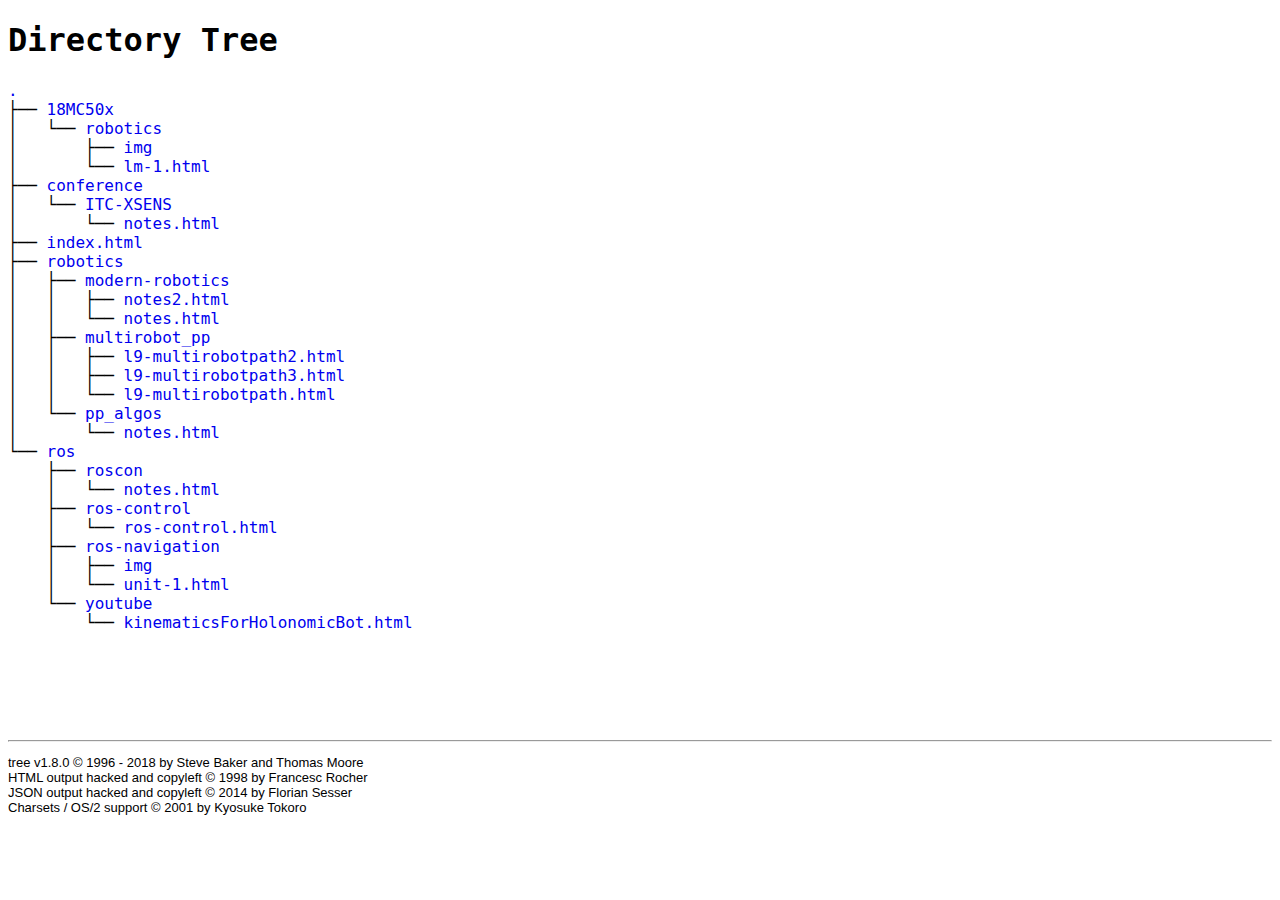
<file: docs/index.html>
<!DOCTYPE html>
<html>
<head>
 <meta http-equiv="Content-Type" content="text/html; charset=utf-8">
 <meta name="Author" content="Made by 'tree'">
 <meta name="GENERATOR" content="$Version: $ tree v1.8.0 (c) 1996 - 2018 by Steve Baker, Thomas Moore, Francesc Rocher, Florian Sesser, Kyosuke Tokoro $">
 <title>Directory Tree</title>
 <style type="text/css">
  <!-- 
  BODY { font-family : ariel, monospace, sans-serif; }
  P { font-weight: normal; font-family : ariel, monospace, sans-serif; color: black; background-color: transparent;}
  B { font-weight: normal; color: black; background-color: transparent;}
  A:visited { font-weight : normal; text-decoration : none; background-color : transparent; margin : 0px 0px 0px 0px; padding : 0px 0px 0px 0px; display: inline; }
  A:link    { font-weight : normal; text-decoration : none; margin : 0px 0px 0px 0px; padding : 0px 0px 0px 0px; display: inline; }
  A:hover   { color : #000000; font-weight : normal; text-decoration : underline; background-color : yellow; margin : 0px 0px 0px 0px; padding : 0px 0px 0px 0px; display: inline; }
  A:active  { color : #000000; font-weight: normal; background-color : transparent; margin : 0px 0px 0px 0px; padding : 0px 0px 0px 0px; display: inline; }
  .VERSION { font-size: small; font-family : arial, sans-serif; }
  .NORM  { color: black;  background-color: transparent;}
  .FIFO  { color: purple; background-color: transparent;}
  .CHAR  { color: yellow; background-color: transparent;}
  .DIR   { color: blue;   background-color: transparent;}
  .BLOCK { color: yellow; background-color: transparent;}
  .LINK  { color: aqua;   background-color: transparent;}
  .SOCK  { color: fuchsia;background-color: transparent;}
  .EXEC  { color: green;  background-color: transparent;}
  -->
 </style>
</head>
<body>
	<h1>Directory Tree</h1><p>
	<a href=".">.</a><br>
	├── <a href="./18MC50x/">18MC50x</a><br>
	│   └── <a href="./18MC50x/robotics/">robotics</a><br>
	│   &nbsp;&nbsp;&nbsp; ├── <a href="./18MC50x/robotics/img/">img</a><br>
	│   &nbsp;&nbsp;&nbsp; └── <a href="./18MC50x/robotics/lm-1.html">lm-1.html</a><br>
	├── <a href="./conference/">conference</a><br>
	│   └── <a href="./conference/ITC-XSENS/">ITC-XSENS</a><br>
	│   &nbsp;&nbsp;&nbsp; └── <a href="./conference/ITC-XSENS/notes.html">notes.html</a><br>
	├── <a href="./index.html">index.html</a><br>
	├── <a href="./robotics/">robotics</a><br>
	│   ├── <a href="./robotics/modern-robotics/">modern-robotics</a><br>
	│   │   ├── <a href="./robotics/modern-robotics/notes2.html">notes2.html</a><br>
	│   │   └── <a href="./robotics/modern-robotics/notes.html">notes.html</a><br>
	│   ├── <a href="./robotics/multirobot_pp/">multirobot_pp</a><br>
	│   │   ├── <a href="./robotics/multirobot_pp/l9-multirobotpath2.html">l9-multirobotpath2.html</a><br>
	│   │   ├── <a href="./robotics/multirobot_pp/l9-multirobotpath3.html">l9-multirobotpath3.html</a><br>
	│   │   └── <a href="./robotics/multirobot_pp/l9-multirobotpath.html">l9-multirobotpath.html</a><br>
	│   └── <a href="./robotics/pp_algos/">pp_algos</a><br>
	│   &nbsp;&nbsp;&nbsp; └── <a href="./robotics/pp_algos/notes.html">notes.html</a><br>
	└── <a href="./ros/">ros</a><br>
	&nbsp;&nbsp;&nbsp; ├── <a href="./ros/roscon/">roscon</a><br>
	&nbsp;&nbsp;&nbsp; │   └── <a href="./ros/roscon/notes.html">notes.html</a><br>
	&nbsp;&nbsp;&nbsp; ├── <a href="./ros/ros-control/">ros-control</a><br>
	&nbsp;&nbsp;&nbsp; │   └── <a href="./ros/ros-control/ros-control.html">ros-control.html</a><br>
	&nbsp;&nbsp;&nbsp; ├── <a href="./ros/ros-navigation/">ros-navigation</a><br>
	&nbsp;&nbsp;&nbsp; │   ├── <a href="./ros/ros-navigation/img/">img</a><br>
	&nbsp;&nbsp;&nbsp; │   └── <a href="./ros/ros-navigation/unit-1.html">unit-1.html</a><br>
	&nbsp;&nbsp;&nbsp; └── <a href="./ros/youtube/">youtube</a><br>
	&nbsp;&nbsp;&nbsp; &nbsp;&nbsp;&nbsp; └── <a href="./ros/youtube/kinematicsForHolonomicBot.html">kinematicsForHolonomicBot.html</a><br>
	<br><br>
	</p>
	<p>
	<br><br>
	</p>
	<hr>
	<p class="VERSION">
		 tree v1.8.0 © 1996 - 2018 by Steve Baker and Thomas Moore <br>
		 HTML output hacked and copyleft © 1998 by Francesc Rocher <br>
		 JSON output hacked and copyleft © 2014 by Florian Sesser <br>
		 Charsets / OS/2 support © 2001 by Kyosuke Tokoro
	</p>
</body>
</html>
</file>
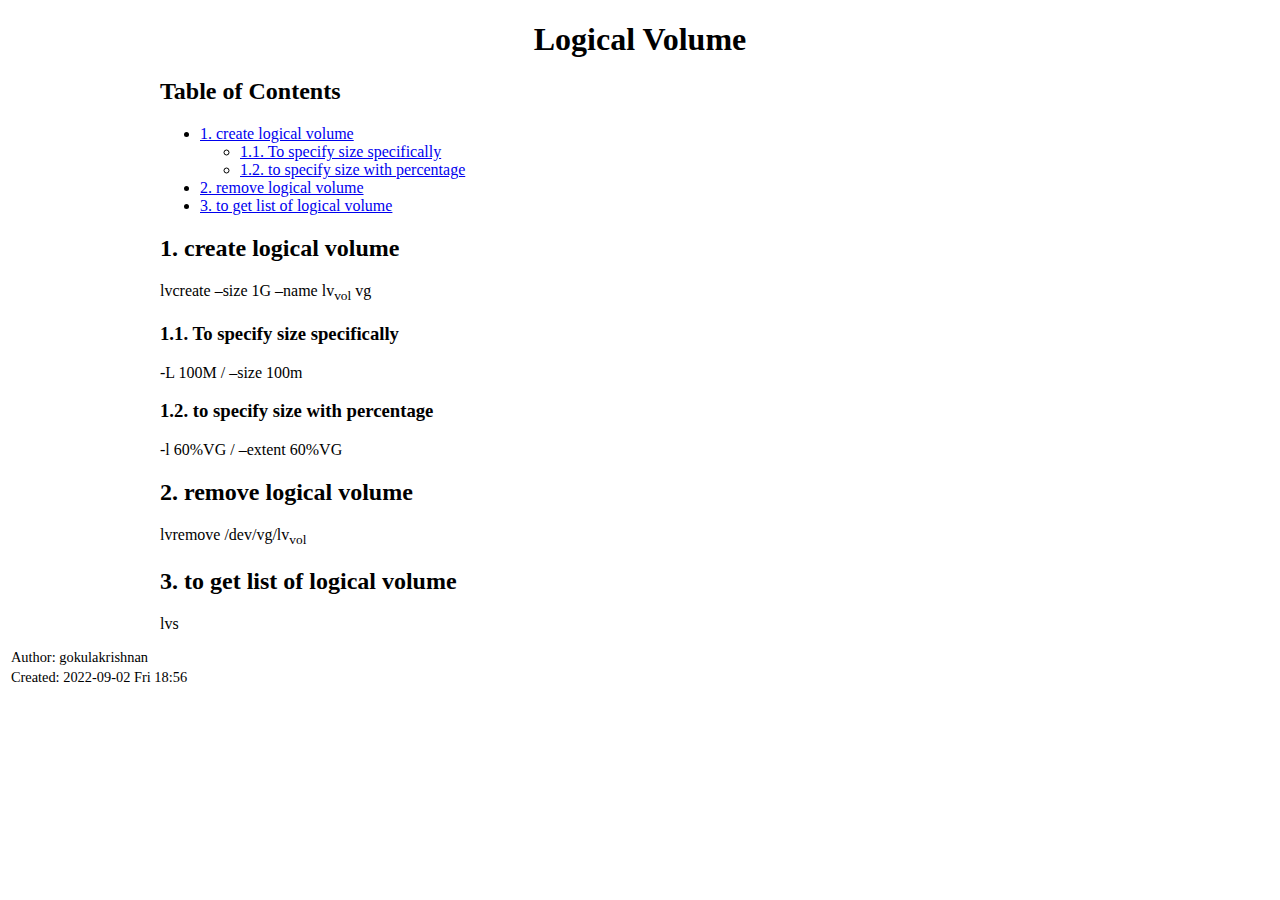
<file: org/20220902184039-logical_volume.html>
<?xml version="1.0" encoding="utf-8"?>
<!DOCTYPE html PUBLIC "-//W3C//DTD XHTML 1.0 Strict//EN"
"http://www.w3.org/TR/xhtml1/DTD/xhtml1-strict.dtd">
<html xmlns="http://www.w3.org/1999/xhtml" lang="en" xml:lang="en">
<head>
<!-- 2022-09-02 Fri 18:56 -->
<meta http-equiv="Content-Type" content="text/html;charset=utf-8" />
<meta name="viewport" content="width=device-width, initial-scale=1" />
<title>Logical Volume</title>
<meta name="author" content="gokulakrishnan" />
<meta name="generator" content="Org Mode" />
<style>
  #content { max-width: 60em; margin: auto; }
  .title  { text-align: center;
             margin-bottom: .2em; }
  .subtitle { text-align: center;
              font-size: medium;
              font-weight: bold;
              margin-top:0; }
  .todo   { font-family: monospace; color: red; }
  .done   { font-family: monospace; color: green; }
  .priority { font-family: monospace; color: orange; }
  .tag    { background-color: #eee; font-family: monospace;
            padding: 2px; font-size: 80%; font-weight: normal; }
  .timestamp { color: #bebebe; }
  .timestamp-kwd { color: #5f9ea0; }
  .org-right  { margin-left: auto; margin-right: 0px;  text-align: right; }
  .org-left   { margin-left: 0px;  margin-right: auto; text-align: left; }
  .org-center { margin-left: auto; margin-right: auto; text-align: center; }
  .underline { text-decoration: underline; }
  #postamble p, #preamble p { font-size: 90%; margin: .2em; }
  p.verse { margin-left: 3%; }
  pre {
    border: 1px solid #e6e6e6;
    border-radius: 3px;
    background-color: #f2f2f2;
    padding: 8pt;
    font-family: monospace;
    overflow: auto;
    margin: 1.2em;
  }
  pre.src {
    position: relative;
    overflow: auto;
  }
  pre.src:before {
    display: none;
    position: absolute;
    top: -8px;
    right: 12px;
    padding: 3px;
    color: #555;
    background-color: #f2f2f299;
  }
  pre.src:hover:before { display: inline; margin-top: 14px;}
  /* Languages per Org manual */
  pre.src-asymptote:before { content: 'Asymptote'; }
  pre.src-awk:before { content: 'Awk'; }
  pre.src-authinfo::before { content: 'Authinfo'; }
  pre.src-C:before { content: 'C'; }
  /* pre.src-C++ doesn't work in CSS */
  pre.src-clojure:before { content: 'Clojure'; }
  pre.src-css:before { content: 'CSS'; }
  pre.src-D:before { content: 'D'; }
  pre.src-ditaa:before { content: 'ditaa'; }
  pre.src-dot:before { content: 'Graphviz'; }
  pre.src-calc:before { content: 'Emacs Calc'; }
  pre.src-emacs-lisp:before { content: 'Emacs Lisp'; }
  pre.src-fortran:before { content: 'Fortran'; }
  pre.src-gnuplot:before { content: 'gnuplot'; }
  pre.src-haskell:before { content: 'Haskell'; }
  pre.src-hledger:before { content: 'hledger'; }
  pre.src-java:before { content: 'Java'; }
  pre.src-js:before { content: 'Javascript'; }
  pre.src-latex:before { content: 'LaTeX'; }
  pre.src-ledger:before { content: 'Ledger'; }
  pre.src-lisp:before { content: 'Lisp'; }
  pre.src-lilypond:before { content: 'Lilypond'; }
  pre.src-lua:before { content: 'Lua'; }
  pre.src-matlab:before { content: 'MATLAB'; }
  pre.src-mscgen:before { content: 'Mscgen'; }
  pre.src-ocaml:before { content: 'Objective Caml'; }
  pre.src-octave:before { content: 'Octave'; }
  pre.src-org:before { content: 'Org mode'; }
  pre.src-oz:before { content: 'OZ'; }
  pre.src-plantuml:before { content: 'Plantuml'; }
  pre.src-processing:before { content: 'Processing.js'; }
  pre.src-python:before { content: 'Python'; }
  pre.src-R:before { content: 'R'; }
  pre.src-ruby:before { content: 'Ruby'; }
  pre.src-sass:before { content: 'Sass'; }
  pre.src-scheme:before { content: 'Scheme'; }
  pre.src-screen:before { content: 'Gnu Screen'; }
  pre.src-sed:before { content: 'Sed'; }
  pre.src-sh:before { content: 'shell'; }
  pre.src-sql:before { content: 'SQL'; }
  pre.src-sqlite:before { content: 'SQLite'; }
  /* additional languages in org.el's org-babel-load-languages alist */
  pre.src-forth:before { content: 'Forth'; }
  pre.src-io:before { content: 'IO'; }
  pre.src-J:before { content: 'J'; }
  pre.src-makefile:before { content: 'Makefile'; }
  pre.src-maxima:before { content: 'Maxima'; }
  pre.src-perl:before { content: 'Perl'; }
  pre.src-picolisp:before { content: 'Pico Lisp'; }
  pre.src-scala:before { content: 'Scala'; }
  pre.src-shell:before { content: 'Shell Script'; }
  pre.src-ebnf2ps:before { content: 'ebfn2ps'; }
  /* additional language identifiers per "defun org-babel-execute"
       in ob-*.el */
  pre.src-cpp:before  { content: 'C++'; }
  pre.src-abc:before  { content: 'ABC'; }
  pre.src-coq:before  { content: 'Coq'; }
  pre.src-groovy:before  { content: 'Groovy'; }
  /* additional language identifiers from org-babel-shell-names in
     ob-shell.el: ob-shell is the only babel language using a lambda to put
     the execution function name together. */
  pre.src-bash:before  { content: 'bash'; }
  pre.src-csh:before  { content: 'csh'; }
  pre.src-ash:before  { content: 'ash'; }
  pre.src-dash:before  { content: 'dash'; }
  pre.src-ksh:before  { content: 'ksh'; }
  pre.src-mksh:before  { content: 'mksh'; }
  pre.src-posh:before  { content: 'posh'; }
  /* Additional Emacs modes also supported by the LaTeX listings package */
  pre.src-ada:before { content: 'Ada'; }
  pre.src-asm:before { content: 'Assembler'; }
  pre.src-caml:before { content: 'Caml'; }
  pre.src-delphi:before { content: 'Delphi'; }
  pre.src-html:before { content: 'HTML'; }
  pre.src-idl:before { content: 'IDL'; }
  pre.src-mercury:before { content: 'Mercury'; }
  pre.src-metapost:before { content: 'MetaPost'; }
  pre.src-modula-2:before { content: 'Modula-2'; }
  pre.src-pascal:before { content: 'Pascal'; }
  pre.src-ps:before { content: 'PostScript'; }
  pre.src-prolog:before { content: 'Prolog'; }
  pre.src-simula:before { content: 'Simula'; }
  pre.src-tcl:before { content: 'tcl'; }
  pre.src-tex:before { content: 'TeX'; }
  pre.src-plain-tex:before { content: 'Plain TeX'; }
  pre.src-verilog:before { content: 'Verilog'; }
  pre.src-vhdl:before { content: 'VHDL'; }
  pre.src-xml:before { content: 'XML'; }
  pre.src-nxml:before { content: 'XML'; }
  /* add a generic configuration mode; LaTeX export needs an additional
     (add-to-list 'org-latex-listings-langs '(conf " ")) in .emacs */
  pre.src-conf:before { content: 'Configuration File'; }

  table { border-collapse:collapse; }
  caption.t-above { caption-side: top; }
  caption.t-bottom { caption-side: bottom; }
  td, th { vertical-align:top;  }
  th.org-right  { text-align: center;  }
  th.org-left   { text-align: center;   }
  th.org-center { text-align: center; }
  td.org-right  { text-align: right;  }
  td.org-left   { text-align: left;   }
  td.org-center { text-align: center; }
  dt { font-weight: bold; }
  .footpara { display: inline; }
  .footdef  { margin-bottom: 1em; }
  .figure { padding: 1em; }
  .figure p { text-align: center; }
  .equation-container {
    display: table;
    text-align: center;
    width: 100%;
  }
  .equation {
    vertical-align: middle;
  }
  .equation-label {
    display: table-cell;
    text-align: right;
    vertical-align: middle;
  }
  .inlinetask {
    padding: 10px;
    border: 2px solid gray;
    margin: 10px;
    background: #ffffcc;
  }
  #org-div-home-and-up
   { text-align: right; font-size: 70%; white-space: nowrap; }
  textarea { overflow-x: auto; }
  .linenr { font-size: smaller }
  .code-highlighted { background-color: #ffff00; }
  .org-info-js_info-navigation { border-style: none; }
  #org-info-js_console-label
    { font-size: 10px; font-weight: bold; white-space: nowrap; }
  .org-info-js_search-highlight
    { background-color: #ffff00; color: #000000; font-weight: bold; }
  .org-svg { }
</style>
</head>
<body>
<div id="content" class="content">
<h1 class="title">Logical Volume</h1>
<div id="table-of-contents" role="doc-toc">
<h2>Table of Contents</h2>
<div id="text-table-of-contents" role="doc-toc">
<ul>
<li><a href="#org3b193dc">1. create logical volume</a>
<ul>
<li><a href="#org0fa4bbe">1.1. To specify size specifically</a></li>
<li><a href="#org7203555">1.2. to specify size with percentage</a></li>
</ul>
</li>
<li><a href="#org63c4b7f">2. remove logical volume</a></li>
<li><a href="#org99984ad">3. to get list of logical volume</a></li>
</ul>
</div>
</div>
<div id="outline-container-org3b193dc" class="outline-2">
<h2 id="org3b193dc"><span class="section-number-2">1.</span> create logical volume</h2>
<div class="outline-text-2" id="text-1">
<p>
lvcreate &#x2013;size 1G &#x2013;name lv<sub>vol</sub> vg
</p>
</div>
<div id="outline-container-org0fa4bbe" class="outline-3">
<h3 id="org0fa4bbe"><span class="section-number-3">1.1.</span> To specify size specifically</h3>
<div class="outline-text-3" id="text-1-1">
<p>
-L 100M / &#x2013;size 100m
</p>
</div>
</div>
<div id="outline-container-org7203555" class="outline-3">
<h3 id="org7203555"><span class="section-number-3">1.2.</span> to specify size with percentage</h3>
<div class="outline-text-3" id="text-1-2">
<p>
-l 60%VG / &#x2013;extent 60%VG
</p>
</div>
</div>
</div>
<div id="outline-container-org63c4b7f" class="outline-2">
<h2 id="org63c4b7f"><span class="section-number-2">2.</span> remove logical volume</h2>
<div class="outline-text-2" id="text-2">
<p>
lvremove /dev/vg/lv<sub>vol</sub>
</p>
</div>
</div>
<div id="outline-container-org99984ad" class="outline-2">
<h2 id="org99984ad"><span class="section-number-2">3.</span> to get list of logical volume</h2>
<div class="outline-text-2" id="text-3">
<p>
lvs
</p>
</div>
</div>
</div>
<div id="postamble" class="status">
<p class="author">Author: gokulakrishnan</p>
<p class="date">Created: 2022-09-02 Fri 18:56</p>
</div>
</body>
</html>
</file>
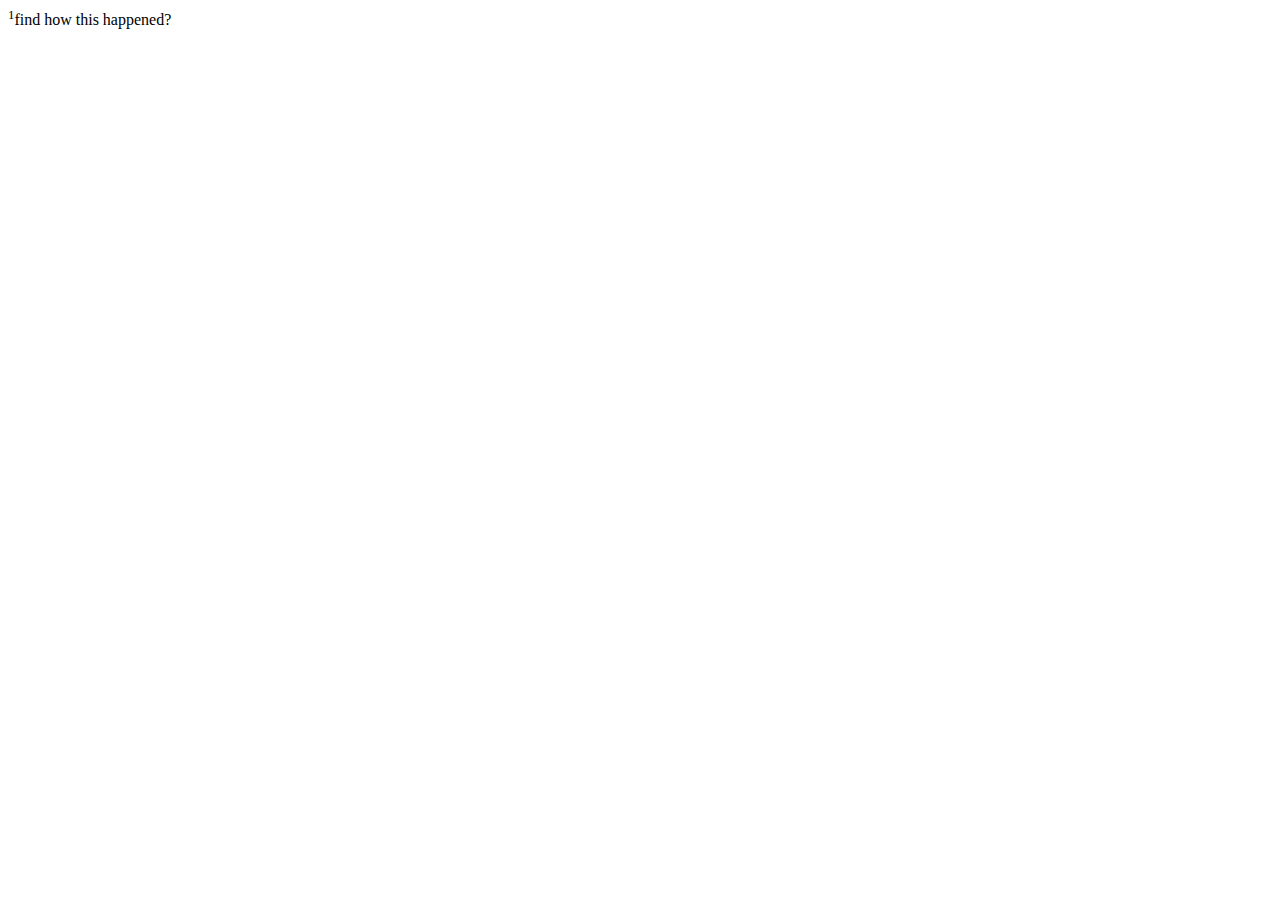
<file: docs/robotics/modern-robotics/notes2.html>
<!DOCTYPE html> 
<html xml:lang='nl' lang='nl'> 
<head><title></title> 
<meta charset='iso-8859-1' /> 
<meta name='generator' content='TeX4ht (http://www.tug.org/tex4ht/)' /> 
<meta name='viewport' content='width=device-width,initial-scale=1' /> 
<link rel='stylesheet' type='text/css' href='notes.css' /> 
<meta name='src' content='notes.tex' /> 
</head><body>
       <div class='footnote-text'>
  <!-- l. 129 --><p class='indent'>     <span class='footnote-mark'><a id='fn1x0'>   <sup class='textsuperscript'>1</sup></a></span><span class='ecrm-0800'>find how this happened?</span></p></div>
      
</body> 
</html>
</file>
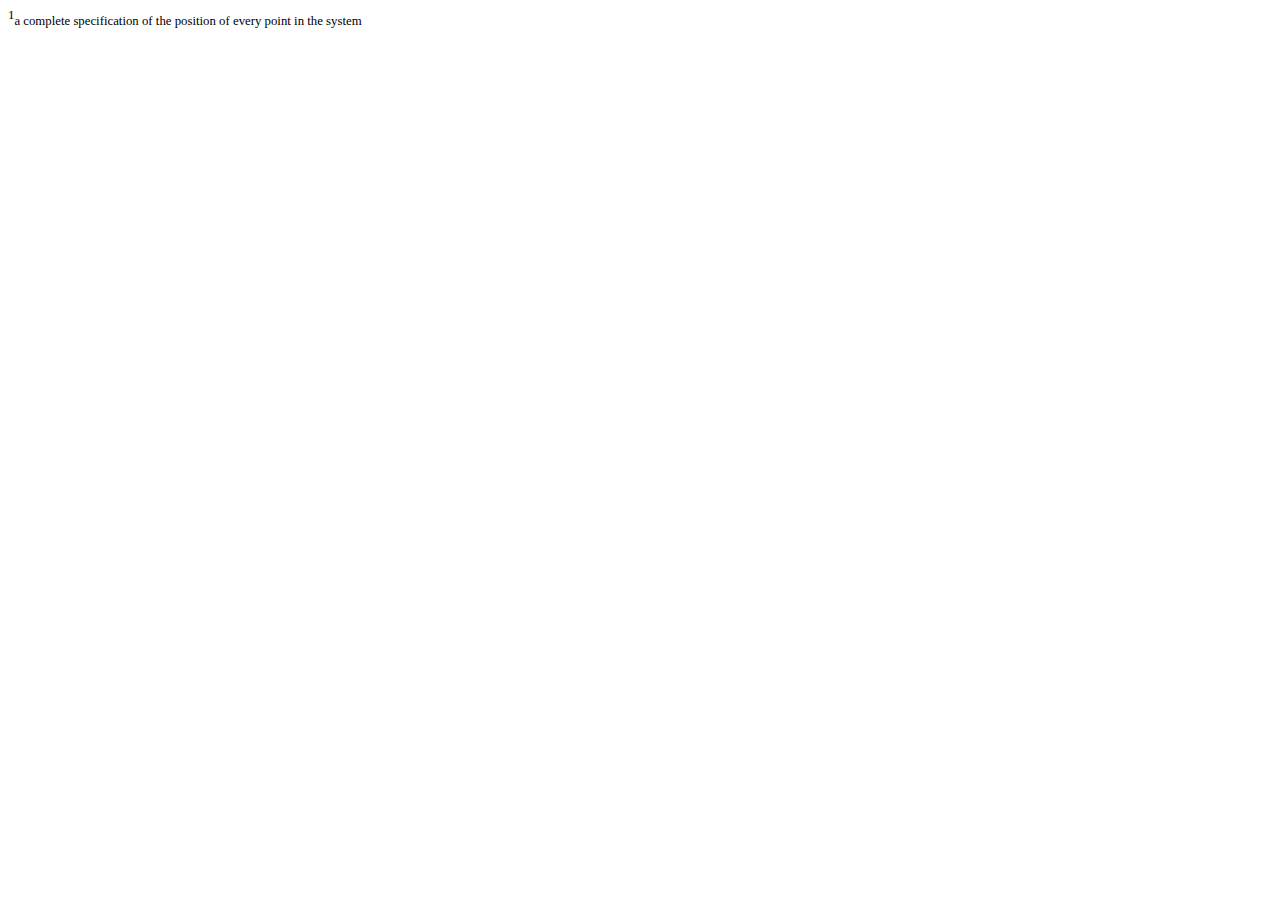
<file: docs/robotics/multirobot_pp/l9-multirobotpath2.html>
<!DOCTYPE html> 
<html lang='nl' xml:lang='nl'> 
<head><title></title> 
<meta charset='iso-8859-1' /> 
<meta name='generator' content='TeX4ht (http://www.tug.org/tex4ht/)' /> 
<meta name='viewport' content='width=device-width,initial-scale=1' /> 
<link type='text/css' rel='stylesheet' href='l9-multirobotpath.css' /> 
<meta name='src' content='l9-multirobotpath.tex' /> 
</head><body>
  <div class='footnote-text'>
  <!-- l. 98 --><p class='noindent'><span class='footnote-mark'><a id='fn1x0'>   <sup class='textsuperscript'>1</sup></a></span><span class='ecrm-0800'>a complete specification of the position of every point in the system</span></p></div> 
</body> 
</html>
</file>
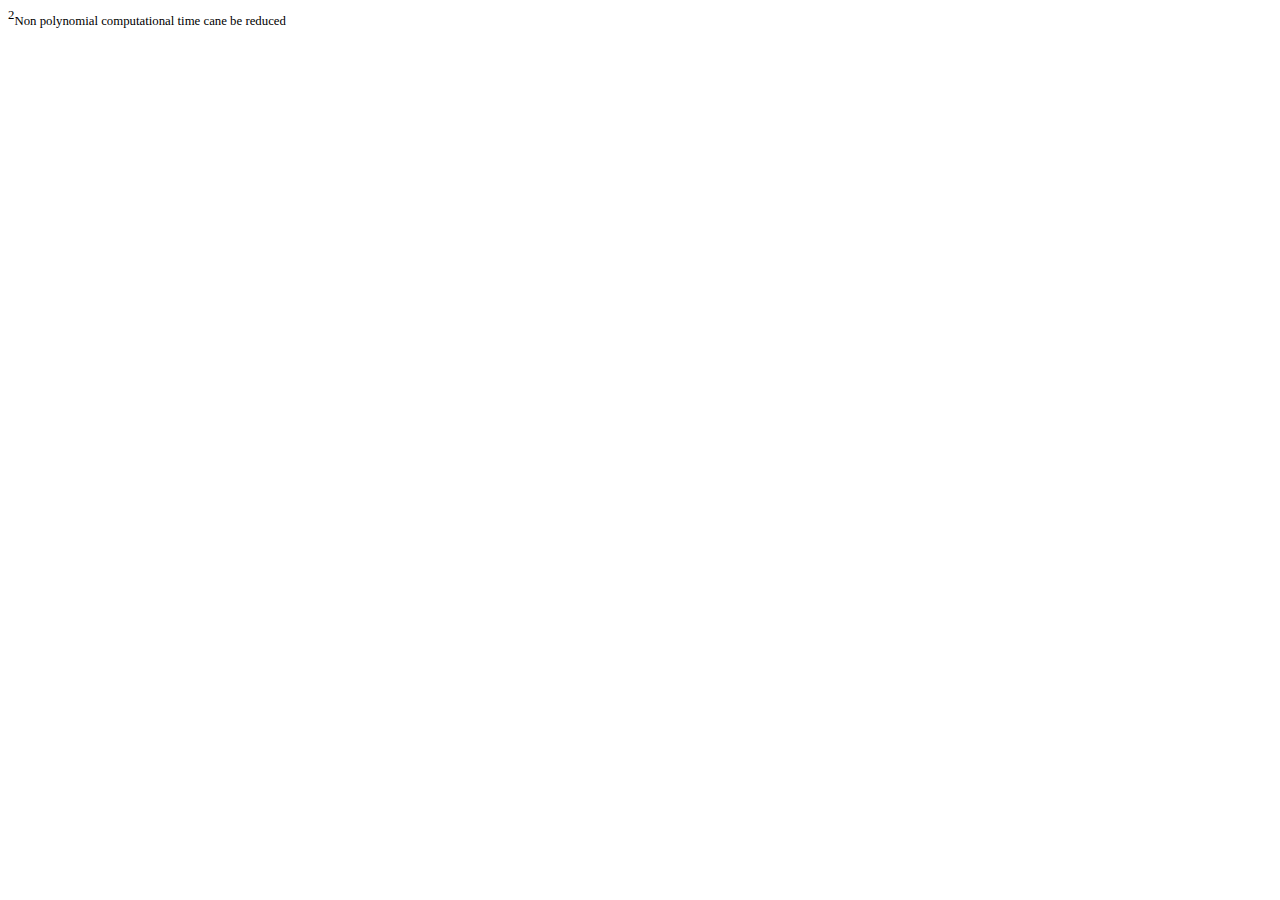
<file: docs/robotics/multirobot_pp/l9-multirobotpath3.html>
<!DOCTYPE html> 
<html lang='nl' xml:lang='nl'> 
<head><title></title> 
<meta charset='iso-8859-1' /> 
<meta name='generator' content='TeX4ht (http://www.tug.org/tex4ht/)' /> 
<meta name='viewport' content='width=device-width,initial-scale=1' /> 
<link type='text/css' rel='stylesheet' href='l9-multirobotpath.css' /> 
<meta name='src' content='l9-multirobotpath.tex' /> 
</head><body>
  <div class='footnote-text'>
  <!-- l. 114 --><p class='noindent'><span class='footnote-mark'><a id='fn2x0'>   <sup class='textsuperscript'>2</sup></a></span><span class='ecrm-0800'>Non polynomial computational time cane be reduced</span> </p></div> 
</body> 
</html>
</file>
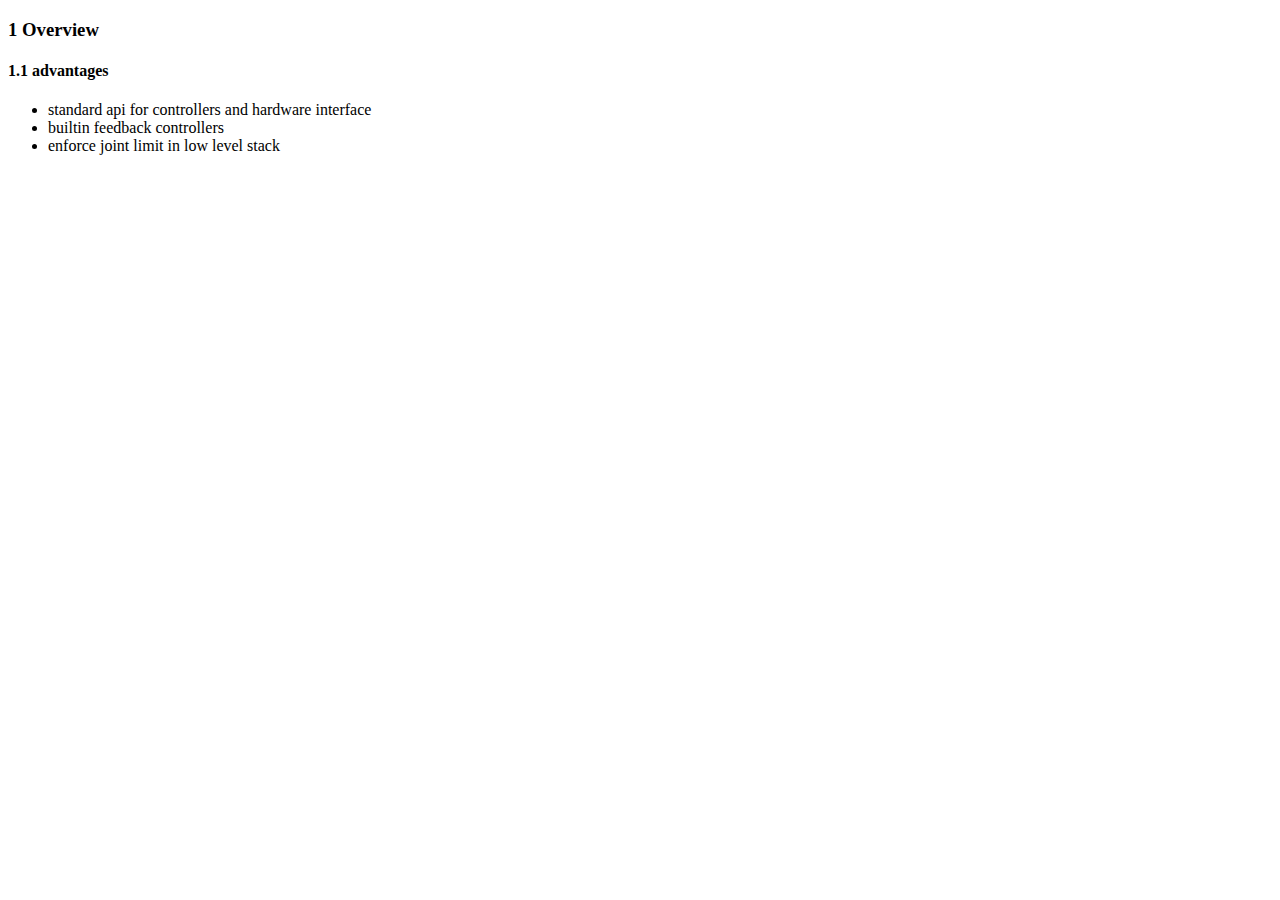
<file: docs/ros/ros-control/ros-control.html>
<!DOCTYPE html> 
<html lang='nl' xml:lang='nl'> 
<head><title></title> 
<meta charset='iso-8859-1' /> 
<meta content='TeX4ht (http://www.tug.org/tex4ht/)' name='generator' /> 
<meta content='width=device-width,initial-scale=1' name='viewport' /> 
<link href='ros-control.css' rel='stylesheet' type='text/css' /> 
<meta content='ros-control.tex' name='src' /> 
</head><body>
   <h3 class='sectionHead'><span class='titlemark'>1   </span> <a id='x1-10001'></a>Overview</h3>
<!-- l. 20 --><p class='noindent'>
</p>
   <h4 class='subsectionHead'><span class='titlemark'>1.1   </span> <a id='x1-20001.1'></a>advantages</h4>
     <ul class='itemize1'>
     <li class='itemize'>standard api for controllers and hardware interface
     </li>
     <li class='itemize'>builtin feedback controllers
     </li>
     <li class='itemize'>enforce joint limit in low level stack</li></ul>
    
</body> 
</html>
</file>
<file: docs/robotics/modern-robotics/notes.css>
/* start css.sty */
.cmr-7{font-size:70%;}
.cmmi-7{font-size:70%;font-style: italic;}
.cmmi-10{font-style: italic;}
.ecbx-1000{ font-weight: bold;}
.ecbx-1000{ font-weight: bold;}
p{margin-top:0;margin-bottom:0}
p.indent{text-indent:0;}
p + p{margin-top:1em;}
p + div, p + pre {margin-top:1em;}
div + p, pre + p {margin-top:1em;}
@media print {div.crosslinks {visibility:hidden;}}
a img { border-top: 0; border-left: 0; border-right: 0; }
center { margin-top:1em; margin-bottom:1em; }
td center { margin-top:0em; margin-bottom:0em; }
.Canvas { position:relative; }
img.math{vertical-align:middle;}
li p.indent { text-indent: 0em }
li p:first-child{ margin-top:0em; }
li p:last-child, li div:last-child { margin-bottom:0.5em; }
li p~ul:last-child, li p~ol:last-child{ margin-bottom:0.5em; }
.enumerate1 {list-style-type:decimal;}
.enumerate2 {list-style-type:lower-alpha;}
.enumerate3 {list-style-type:lower-roman;}
.enumerate4 {list-style-type:upper-alpha;}
div.newtheorem { margin-bottom: 2em; margin-top: 2em;}
.obeylines-h,.obeylines-v {white-space: nowrap; }
div.obeylines-v p { margin-top:0; margin-bottom:0; }
.overline{ text-decoration:overline; }
.overline img{ border-top: 1px solid black; }
td.displaylines {text-align:center; white-space:nowrap;}
.centerline {text-align:center;}
.rightline {text-align:right;}
div.verbatim {font-family: monospace,monospace; white-space: nowrap; text-align:left; clear:both; }
.fbox {padding-left:3.0pt; padding-right:3.0pt; text-indent:0pt; border:solid black 0.4pt; }
div.fbox {display:table}
div.center div.fbox {text-align:center; clear:both; padding-left:3.0pt; padding-right:3.0pt; text-indent:0pt; border:solid black 0.4pt; }
div.minipage{width:100%;}
div.center, div.center div.center {text-align: center; margin-left:1em; margin-right:1em;}
div.center div {text-align: left;}
div.flushright, div.flushright div.flushright {text-align: right;}
div.flushright div {text-align: left;}
div.flushleft {text-align: left;}
.underline{ text-decoration:underline; }
.underline img{ border-bottom: 1px solid black; margin-bottom:1pt; }
.framebox-c, .framebox-l, .framebox-r { padding-left:3.0pt; padding-right:3.0pt; text-indent:0pt; border:solid black 0.4pt; }
.framebox-c {text-align:center;}
.framebox-l {text-align:left;}
.framebox-r {text-align:right;}
span.thank-mark{ vertical-align: super }
span.footnote-mark sup.textsuperscript, span.footnote-mark a sup.textsuperscript{ font-size:80%; }
div.tabular, div.center div.tabular {text-align: center; margin-top:0.5em; margin-bottom:0.5em; }
table.tabular td p{margin-top:0em;}
table.tabular {margin-left: auto; margin-right: auto;}
td p:first-child{ margin-top:0em; }
td p:last-child{ margin-bottom:0em; }
div.td00{ margin-left:0pt; margin-right:0pt; }
div.td01{ margin-left:0pt; margin-right:5pt; }
div.td10{ margin-left:5pt; margin-right:0pt; }
div.td11{ margin-left:5pt; margin-right:5pt; }
table[rules] {border-left:solid black 0.4pt; border-right:solid black 0.4pt; }
td.td00{ padding-left:0pt; padding-right:0pt; }
td.td01{ padding-left:0pt; padding-right:5pt; }
td.td10{ padding-left:5pt; padding-right:0pt; }
td.td11{ padding-left:5pt; padding-right:5pt; }
table[rules] {border-left:solid black 0.4pt; border-right:solid black 0.4pt; }
.hline hr, .cline hr{ height : 0px; margin:0px; }
.hline td, .cline td{ padding: 0; }
.hline hr, .cline hr{border:none;border-top:1px solid black;}
.tabbing-right {text-align:right;}
div.float, div.figure {margin-left: auto; margin-right: auto;}
div.float img {text-align:center;}
div.figure img {text-align:center;}
.marginpar,.reversemarginpar {width:20%; float:right; text-align:left; margin-left:auto; margin-top:0.5em; font-size:85%; text-decoration:underline;}
.marginpar p,.reversemarginpar p{margin-top:0.4em; margin-bottom:0.4em;}
.reversemarginpar{float:left;}
table.equation {width:100%;}
.equation td{text-align:center; }
td.equation { margin-top:1em; margin-bottom:1em; } 
td.equation-label { width:5%; text-align:center; }
td.eqnarray4 { width:5%; white-space: normal; }
td.eqnarray2 { width:5%; }
table.eqnarray-star, table.eqnarray {width:100%;}
div.eqnarray{text-align:center;}
div.array {text-align:center;}
div.pmatrix {text-align:center;}
table.pmatrix {width:100%;}
span.pmatrix img{vertical-align:middle;}
div.pmatrix {text-align:center;}
table.pmatrix {width:100%;}
span.bar-css {text-decoration:overline;}
table.tabular{border-collapse: collapse; border-spacing: 0;}
img.cdots{vertical-align:middle;}
.partToc a, .partToc, .likepartToc a, .likepartToc {line-height: 200%; font-weight:bold; font-size:110%;}
.index-item, .index-subitem, .index-subsubitem {display:block}
div.caption {text-indent:-2em; margin-left:3em; margin-right:1em; text-align:left;}
div.caption span.id{font-weight: bold; white-space: nowrap; }
h1.partHead{text-align: center}
p.bibitem { text-indent: -2em; margin-left: 2em; margin-top:0.6em; margin-bottom:0.6em; }
p.bibitem-p { text-indent: 0em; margin-left: 2em; margin-top:0.6em; margin-bottom:0.6em; }
.paragraphHead, .likeparagraphHead { margin-top:2em; font-weight: bold;}
.subparagraphHead, .likesubparagraphHead { font-weight: bold;}
.quote {margin-bottom:0.25em; margin-top:0.25em; margin-left:1em; margin-right:1em; text-align:justify;}
.verse{white-space:nowrap; margin-left:2em}
div.maketitle {text-align:center;}
h2.titleHead{text-align:center;}
div.maketitle{ margin-bottom: 2em; }
div.author, div.date {text-align:center;}
div.thanks{text-align:left; margin-left:10%; font-size:85%; font-style:italic; }
div.author{white-space: nowrap;}
.quotation {margin-bottom:0.25em; margin-top:0.25em; margin-left:1em; }
.abstract p {margin-left:5%; margin-right:5%;}
div.abstract {width:100%;}
figure.float, div.figure {margin-left: auto; margin-right: auto;}
figure.float img {text-align:center;}
figure.figure img {text-align:center;}
figure.figure > p {text-align:center;}
figcaption.caption {text-indent:-2em; margin-left:3em; margin-right:1em; text-align:center;}
figcaption.caption span.id{font-weight: bold; white-space: nowrap; }
.equation td{text-align:center; }
.equation-star td{text-align:center; }
table.equation-star { width:100%; }
table.equation { width:100%; }
table.align, table.alignat, table.xalignat, table.xxalignat, table.flalign {width:95%; margin-left:5%; white-space: nowrap;}
table.align-star, table.alignat-star, table.xalignat-star, table.flalign-star {margin-left:auto; margin-right:auto; white-space: nowrap;}
td.align-label { width:5%; text-align:center; }
td.align-odd { text-align:right; padding-right:0.3em;}
td.align-even { text-align:left; padding-right:0.6em;}
table.multline, table.multline-star {width:100%;}
td.gather {text-align:center; }
table.gather {width:100%;}
div.gather-star {text-align:center;}
.lstlisting .label{margin-right:0.5em; }
div.lstlisting{font-family: monospace,monospace; white-space: nowrap; margin-top:0.5em; margin-bottom:0.5em; }
div.lstinputlisting{ font-family: monospace,monospace; white-space: nowrap; }
.lstinputlisting .label{margin-right:0.5em;}
.rotatebox{display: inline-block;}
.figure img.graphics {margin-left:10%;}
/* end css.sty */
</file>
<file: docs/robotics/multirobot_pp/l9-multirobotpath.css>
/* start css.sty */
.cmr-7{font-size:70%;}
.cmmi-7{font-size:70%;font-style: italic;}
.cmmi-10{font-style: italic;}
.ecbx-1000{ font-weight: bold;}
.ecbx-1000{ font-weight: bold;}
.ecbx-1000{ font-weight: bold;}
.ecbx-1000{ font-weight: bold;}
.ecrm-0900{font-size:90%;}
.ecrm-0800{font-size:80%;}
p{margin-top:0;margin-bottom:0}
p.indent{text-indent:0;}
p + p{margin-top:1em;}
p + div, p + pre {margin-top:1em;}
div + p, pre + p {margin-top:1em;}
@media print {div.crosslinks {visibility:hidden;}}
a img { border-top: 0; border-left: 0; border-right: 0; }
center { margin-top:1em; margin-bottom:1em; }
td center { margin-top:0em; margin-bottom:0em; }
.Canvas { position:relative; }
img.math{vertical-align:middle;}
li p.indent { text-indent: 0em }
li p:first-child{ margin-top:0em; }
li p:last-child, li div:last-child { margin-bottom:0.5em; }
li p~ul:last-child, li p~ol:last-child{ margin-bottom:0.5em; }
.enumerate1 {list-style-type:decimal;}
.enumerate2 {list-style-type:lower-alpha;}
.enumerate3 {list-style-type:lower-roman;}
.enumerate4 {list-style-type:upper-alpha;}
div.newtheorem { margin-bottom: 2em; margin-top: 2em;}
.obeylines-h,.obeylines-v {white-space: nowrap; }
div.obeylines-v p { margin-top:0; margin-bottom:0; }
.overline{ text-decoration:overline; }
.overline img{ border-top: 1px solid black; }
td.displaylines {text-align:center; white-space:nowrap;}
.centerline {text-align:center;}
.rightline {text-align:right;}
div.verbatim {font-family: monospace,monospace; white-space: nowrap; text-align:left; clear:both; }
.fbox {padding-left:3.0pt; padding-right:3.0pt; text-indent:0pt; border:solid black 0.4pt; }
div.fbox {display:table}
div.center div.fbox {text-align:center; clear:both; padding-left:3.0pt; padding-right:3.0pt; text-indent:0pt; border:solid black 0.4pt; }
div.minipage{width:100%;}
div.center, div.center div.center {text-align: center; margin-left:1em; margin-right:1em;}
div.center div {text-align: left;}
div.flushright, div.flushright div.flushright {text-align: right;}
div.flushright div {text-align: left;}
div.flushleft {text-align: left;}
.underline{ text-decoration:underline; }
.underline img{ border-bottom: 1px solid black; margin-bottom:1pt; }
.framebox-c, .framebox-l, .framebox-r { padding-left:3.0pt; padding-right:3.0pt; text-indent:0pt; border:solid black 0.4pt; }
.framebox-c {text-align:center;}
.framebox-l {text-align:left;}
.framebox-r {text-align:right;}
span.thank-mark{ vertical-align: super }
span.footnote-mark sup.textsuperscript, span.footnote-mark a sup.textsuperscript{ font-size:80%; }
div.tabular, div.center div.tabular {text-align: center; margin-top:0.5em; margin-bottom:0.5em; }
table.tabular td p{margin-top:0em;}
table.tabular {margin-left: auto; margin-right: auto;}
td p:first-child{ margin-top:0em; }
td p:last-child{ margin-bottom:0em; }
div.td00{ margin-left:0pt; margin-right:0pt; }
div.td01{ margin-left:0pt; margin-right:5pt; }
div.td10{ margin-left:5pt; margin-right:0pt; }
div.td11{ margin-left:5pt; margin-right:5pt; }
table[rules] {border-left:solid black 0.4pt; border-right:solid black 0.4pt; }
td.td00{ padding-left:0pt; padding-right:0pt; }
td.td01{ padding-left:0pt; padding-right:5pt; }
td.td10{ padding-left:5pt; padding-right:0pt; }
td.td11{ padding-left:5pt; padding-right:5pt; }
table[rules] {border-left:solid black 0.4pt; border-right:solid black 0.4pt; }
.hline hr, .cline hr{ height : 0px; margin:0px; }
.hline td, .cline td{ padding: 0; }
.hline hr, .cline hr{border:none;border-top:1px solid black;}
.tabbing-right {text-align:right;}
div.float, div.figure {margin-left: auto; margin-right: auto;}
div.float img {text-align:center;}
div.figure img {text-align:center;}
.marginpar,.reversemarginpar {width:20%; float:right; text-align:left; margin-left:auto; margin-top:0.5em; font-size:85%; text-decoration:underline;}
.marginpar p,.reversemarginpar p{margin-top:0.4em; margin-bottom:0.4em;}
.reversemarginpar{float:left;}
table.equation {width:100%;}
.equation td{text-align:center; }
td.equation { margin-top:1em; margin-bottom:1em; } 
td.equation-label { width:5%; text-align:center; }
td.eqnarray4 { width:5%; white-space: normal; }
td.eqnarray2 { width:5%; }
table.eqnarray-star, table.eqnarray {width:100%;}
div.eqnarray{text-align:center;}
div.array {text-align:center;}
div.pmatrix {text-align:center;}
table.pmatrix {width:100%;}
span.pmatrix img{vertical-align:middle;}
div.pmatrix {text-align:center;}
table.pmatrix {width:100%;}
span.bar-css {text-decoration:overline;}
table.tabular{border-collapse: collapse; border-spacing: 0;}
img.cdots{vertical-align:middle;}
.partToc a, .partToc, .likepartToc a, .likepartToc {line-height: 200%; font-weight:bold; font-size:110%;}
.index-item, .index-subitem, .index-subsubitem {display:block}
div.caption {text-indent:-2em; margin-left:3em; margin-right:1em; text-align:left;}
div.caption span.id{font-weight: bold; white-space: nowrap; }
h1.partHead{text-align: center}
p.bibitem { text-indent: -2em; margin-left: 2em; margin-top:0.6em; margin-bottom:0.6em; }
p.bibitem-p { text-indent: 0em; margin-left: 2em; margin-top:0.6em; margin-bottom:0.6em; }
.paragraphHead, .likeparagraphHead { margin-top:2em; font-weight: bold;}
.subparagraphHead, .likesubparagraphHead { font-weight: bold;}
.quote {margin-bottom:0.25em; margin-top:0.25em; margin-left:1em; margin-right:1em; text-align:justify;}
.verse{white-space:nowrap; margin-left:2em}
div.maketitle {text-align:center;}
h2.titleHead{text-align:center;}
div.maketitle{ margin-bottom: 2em; }
div.author, div.date {text-align:center;}
div.thanks{text-align:left; margin-left:10%; font-size:85%; font-style:italic; }
div.author{white-space: nowrap;}
.quotation {margin-bottom:0.25em; margin-top:0.25em; margin-left:1em; }
.abstract p {margin-left:5%; margin-right:5%;}
div.abstract {width:100%;}
figure.float, div.figure {margin-left: auto; margin-right: auto;}
figure.float img {text-align:center;}
figure.figure img {text-align:center;}
figure.figure > p {text-align:center;}
figcaption.caption {text-indent:-2em; margin-left:3em; margin-right:1em; text-align:center;}
figcaption.caption span.id{font-weight: bold; white-space: nowrap; }
.equation td{text-align:center; }
.equation-star td{text-align:center; }
table.equation-star { width:100%; }
table.equation { width:100%; }
table.align, table.alignat, table.xalignat, table.xxalignat, table.flalign {width:95%; margin-left:5%; white-space: nowrap;}
table.align-star, table.alignat-star, table.xalignat-star, table.flalign-star {margin-left:auto; margin-right:auto; white-space: nowrap;}
td.align-label { width:5%; text-align:center; }
td.align-odd { text-align:right; padding-right:0.3em;}
td.align-even { text-align:left; padding-right:0.6em;}
table.multline, table.multline-star {width:100%;}
td.gather {text-align:center; }
table.gather {width:100%;}
div.gather-star {text-align:center;}
.lstlisting .label{margin-right:0.5em; }
div.lstlisting{font-family: monospace,monospace; white-space: nowrap; margin-top:0.5em; margin-bottom:0.5em; }
div.lstinputlisting{ font-family: monospace,monospace; white-space: nowrap; }
.lstinputlisting .label{margin-right:0.5em;}
.rotatebox{display: inline-block;}
.figure img.graphics {margin-left:10%;}
/* end css.sty */
</file>
<file: docs/ros/ros-control/ros-control.css>
/* start css.sty */
p{margin-top:0;margin-bottom:0}
p.indent{text-indent:0;}
p + p{margin-top:1em;}
p + div, p + pre {margin-top:1em;}
div + p, pre + p {margin-top:1em;}
@media print {div.crosslinks {visibility:hidden;}}
a img { border-top: 0; border-left: 0; border-right: 0; }
center { margin-top:1em; margin-bottom:1em; }
td center { margin-top:0em; margin-bottom:0em; }
.Canvas { position:relative; }
img.math{vertical-align:middle;}
li p.indent { text-indent: 0em }
li p:first-child{ margin-top:0em; }
li p:last-child, li div:last-child { margin-bottom:0.5em; }
li p~ul:last-child, li p~ol:last-child{ margin-bottom:0.5em; }
.enumerate1 {list-style-type:decimal;}
.enumerate2 {list-style-type:lower-alpha;}
.enumerate3 {list-style-type:lower-roman;}
.enumerate4 {list-style-type:upper-alpha;}
div.newtheorem { margin-bottom: 2em; margin-top: 2em;}
.obeylines-h,.obeylines-v {white-space: nowrap; }
div.obeylines-v p { margin-top:0; margin-bottom:0; }
.overline{ text-decoration:overline; }
.overline img{ border-top: 1px solid black; }
td.displaylines {text-align:center; white-space:nowrap;}
.centerline {text-align:center;}
.rightline {text-align:right;}
div.verbatim {font-family: monospace,monospace; white-space: nowrap; text-align:left; clear:both; }
.fbox {padding-left:3.0pt; padding-right:3.0pt; text-indent:0pt; border:solid black 0.4pt; }
div.fbox {display:table}
div.center div.fbox {text-align:center; clear:both; padding-left:3.0pt; padding-right:3.0pt; text-indent:0pt; border:solid black 0.4pt; }
div.minipage{width:100%;}
div.center, div.center div.center {text-align: center; margin-left:1em; margin-right:1em;}
div.center div {text-align: left;}
div.flushright, div.flushright div.flushright {text-align: right;}
div.flushright div {text-align: left;}
div.flushleft {text-align: left;}
.underline{ text-decoration:underline; }
.underline img{ border-bottom: 1px solid black; margin-bottom:1pt; }
.framebox-c, .framebox-l, .framebox-r { padding-left:3.0pt; padding-right:3.0pt; text-indent:0pt; border:solid black 0.4pt; }
.framebox-c {text-align:center;}
.framebox-l {text-align:left;}
.framebox-r {text-align:right;}
span.thank-mark{ vertical-align: super }
span.footnote-mark sup.textsuperscript, span.footnote-mark a sup.textsuperscript{ font-size:80%; }
div.tabular, div.center div.tabular {text-align: center; margin-top:0.5em; margin-bottom:0.5em; }
table.tabular td p{margin-top:0em;}
table.tabular {margin-left: auto; margin-right: auto;}
td p:first-child{ margin-top:0em; }
td p:last-child{ margin-bottom:0em; }
div.td00{ margin-left:0pt; margin-right:0pt; }
div.td01{ margin-left:0pt; margin-right:5pt; }
div.td10{ margin-left:5pt; margin-right:0pt; }
div.td11{ margin-left:5pt; margin-right:5pt; }
table[rules] {border-left:solid black 0.4pt; border-right:solid black 0.4pt; }
td.td00{ padding-left:0pt; padding-right:0pt; }
td.td01{ padding-left:0pt; padding-right:5pt; }
td.td10{ padding-left:5pt; padding-right:0pt; }
td.td11{ padding-left:5pt; padding-right:5pt; }
table[rules] {border-left:solid black 0.4pt; border-right:solid black 0.4pt; }
.hline hr, .cline hr{ height : 0px; margin:0px; }
.hline td, .cline td{ padding: 0; }
.hline hr, .cline hr{border:none;border-top:1px solid black;}
.tabbing-right {text-align:right;}
div.float, div.figure {margin-left: auto; margin-right: auto;}
div.float img {text-align:center;}
div.figure img {text-align:center;}
.marginpar,.reversemarginpar {width:20%; float:right; text-align:left; margin-left:auto; margin-top:0.5em; font-size:85%; text-decoration:underline;}
.marginpar p,.reversemarginpar p{margin-top:0.4em; margin-bottom:0.4em;}
.reversemarginpar{float:left;}
table.equation {width:100%;}
.equation td{text-align:center; }
td.equation { margin-top:1em; margin-bottom:1em; } 
td.equation-label { width:5%; text-align:center; }
td.eqnarray4 { width:5%; white-space: normal; }
td.eqnarray2 { width:5%; }
table.eqnarray-star, table.eqnarray {width:100%;}
div.eqnarray{text-align:center;}
div.array {text-align:center;}
div.pmatrix {text-align:center;}
table.pmatrix {width:100%;}
span.pmatrix img{vertical-align:middle;}
div.pmatrix {text-align:center;}
table.pmatrix {width:100%;}
span.bar-css {text-decoration:overline;}
table.tabular{border-collapse: collapse; border-spacing: 0;}
img.cdots{vertical-align:middle;}
.partToc a, .partToc, .likepartToc a, .likepartToc {line-height: 200%; font-weight:bold; font-size:110%;}
.index-item, .index-subitem, .index-subsubitem {display:block}
div.caption {text-indent:-2em; margin-left:3em; margin-right:1em; text-align:left;}
div.caption span.id{font-weight: bold; white-space: nowrap; }
h1.partHead{text-align: center}
p.bibitem { text-indent: -2em; margin-left: 2em; margin-top:0.6em; margin-bottom:0.6em; }
p.bibitem-p { text-indent: 0em; margin-left: 2em; margin-top:0.6em; margin-bottom:0.6em; }
.paragraphHead, .likeparagraphHead { margin-top:2em; font-weight: bold;}
.subparagraphHead, .likesubparagraphHead { font-weight: bold;}
.quote {margin-bottom:0.25em; margin-top:0.25em; margin-left:1em; margin-right:1em; text-align:justify;}
.verse{white-space:nowrap; margin-left:2em}
div.maketitle {text-align:center;}
h2.titleHead{text-align:center;}
div.maketitle{ margin-bottom: 2em; }
div.author, div.date {text-align:center;}
div.thanks{text-align:left; margin-left:10%; font-size:85%; font-style:italic; }
div.author{white-space: nowrap;}
.quotation {margin-bottom:0.25em; margin-top:0.25em; margin-left:1em; }
.abstract p {margin-left:5%; margin-right:5%;}
div.abstract {width:100%;}
figure.float, div.figure {margin-left: auto; margin-right: auto;}
figure.float img {text-align:center;}
figure.figure img {text-align:center;}
figure.figure > p {text-align:center;}
figcaption.caption {text-indent:-2em; margin-left:3em; margin-right:1em; text-align:center;}
figcaption.caption span.id{font-weight: bold; white-space: nowrap; }
.lstlisting .label{margin-right:0.5em; }
div.lstlisting{font-family: monospace,monospace; white-space: nowrap; margin-top:0.5em; margin-bottom:0.5em; }
div.lstinputlisting{ font-family: monospace,monospace; white-space: nowrap; }
.lstinputlisting .label{margin-right:0.5em;}
.equation td{text-align:center; }
.equation-star td{text-align:center; }
table.equation-star { width:100%; }
table.equation { width:100%; }
table.align, table.alignat, table.xalignat, table.xxalignat, table.flalign {width:95%; margin-left:5%; white-space: nowrap;}
table.align-star, table.alignat-star, table.xalignat-star, table.flalign-star {margin-left:auto; margin-right:auto; white-space: nowrap;}
td.align-label { width:5%; text-align:center; }
td.align-odd { text-align:right; padding-right:0.3em;}
td.align-even { text-align:left; padding-right:0.6em;}
table.multline, table.multline-star {width:100%;}
td.gather {text-align:center; }
table.gather {width:100%;}
div.gather-star {text-align:center;}
.rotatebox{display: inline-block;}
.figure img.graphics {margin-left:10%;}
/* end css.sty */
</file>
